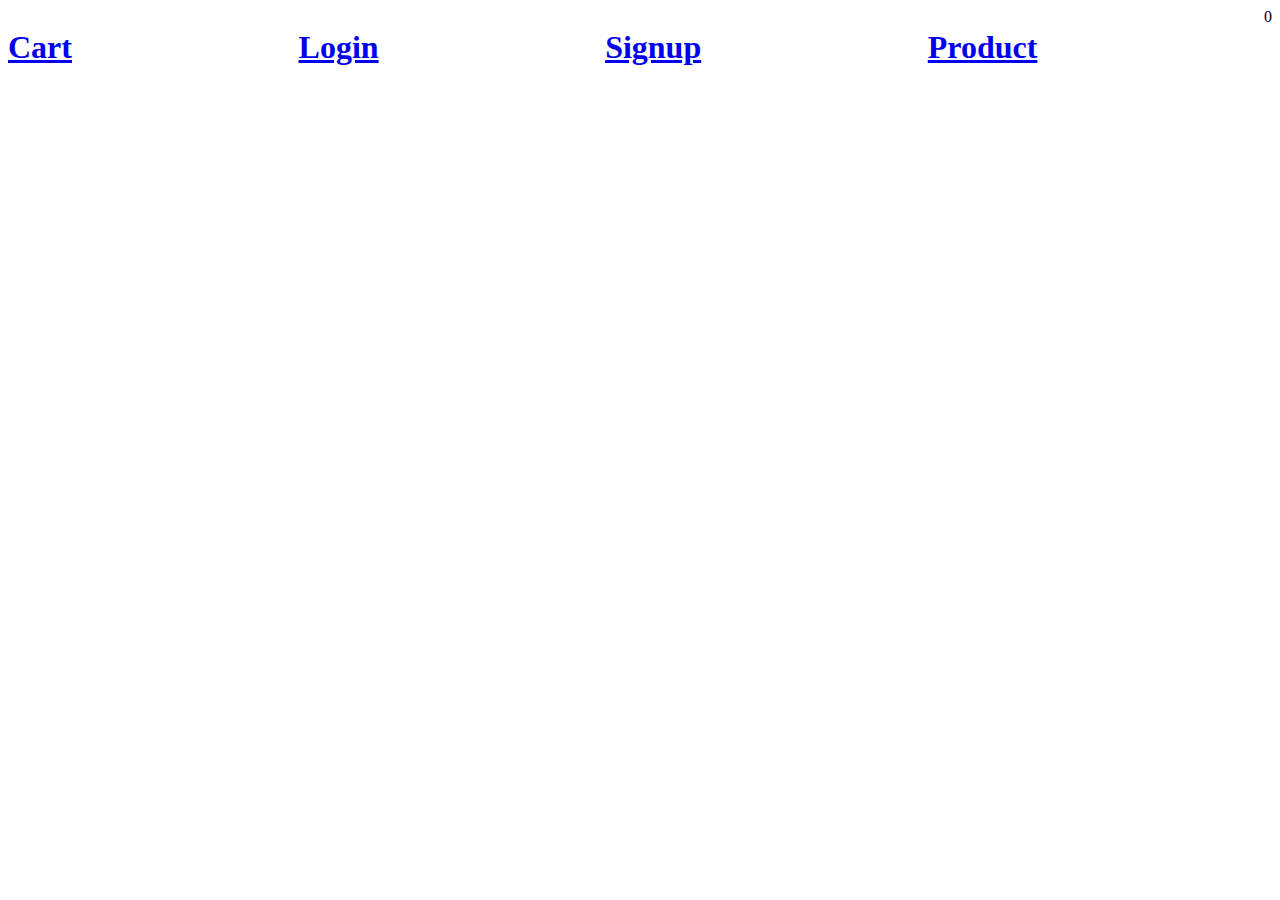
<file: index.html>
<!DOCTYPE html>
<html lang="en">
  <head>
    <meta charset="UTF-8" />
    <meta http-equiv="X-UA-Compatible" content="IE=edge" />
    <meta name="viewport" content="width=device-width, initial-scale=1.0" />
    <title>Home</title>
    <link rel ="stylesheet" href ="./style/index.css"/>
  </head>

  <body>
    <div id="navbar">
     
      <!--Add menu divs here-->
      <!-- Link to cart.html with id go_to_cart  -->
      <h1><a id="go_to_cart" href ="./cart.html">Cart</a></h1>
      <h1><a href="#">Login</a></h1>
      <h1><a href="#">Signup</a></h1>
      <h1><a href="#">Product</a></h1>
      <div id="item_count">
        <!--Show total number of items added to cart here, do not add anything only Total count. Not even "Count - 5" but like this "5" -->
      </div>
    </div>

    <div id="items">
      <!--Show grocery items here in grid format-->
      <!-- add an add to cart button to each item, give it HTML id as 'add_to_cart' -->
    </div>
  </body>
</html>
<script src="./scripts/index.js"></script>
</file>
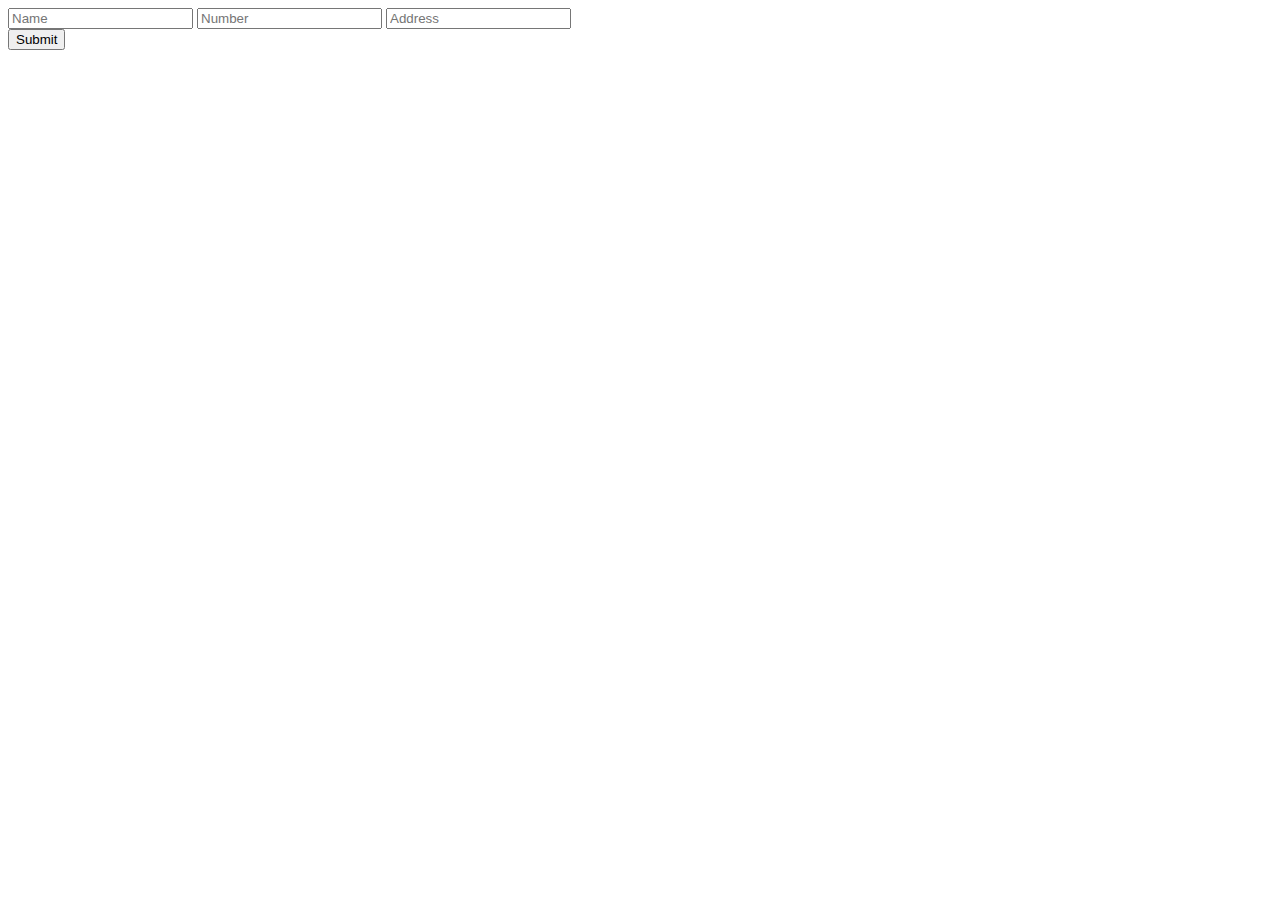
<file: checkout.html>
<!DOCTYPE html>
<html lang="en">
  <head>
    <meta charset="UTF-8" />
    <meta http-equiv="X-UA-Compatible" content="IE=edge" />
    <meta name="viewport" content="width=device-width, initial-scale=1.0" />
    <title>Checkout</title>
    <link rel ="stylesheet" href ="./style/cart.css"/>
  </head>

  <body>
    <div id="order-form">
      <!--Add your form html element here-->
      <!--In form, give #name,#number and #address as HTML id's to relevant input elements -->
      <!-- submit button with ID "submit"  -->
      <form action="">
        <input type="text" id="name" placeholder="Name">
        <input type="number" id="number" placeholder="Number">
        <input type="text" id="address" placeholder="Address">
      </form>
      <button id="submit" onclick="showNotification()">Submit</button>
    </div>
  </body>
</html>
<script src="./scripts/checkout.js"></script>
</file>
<file: style/index.css>
#items{
    display: grid;
    grid-template-columns:33% 33% 33%;
    justify-content: center;
}

#items > div > img{
    width: 200px;
    height:200px;
    padding-top: 20%;
}

#navbar{
    display: flex;
    justify-content:space-between;
}
</file>
<file: style/cart.css>
#cart{
    display: grid;
    grid-template-columns:33% 33% 33%;
    justify-content: center;
}

#cart > div > img{
    width: 200px;
    height:200px;
    padding-top: 20%;
}
</file>
